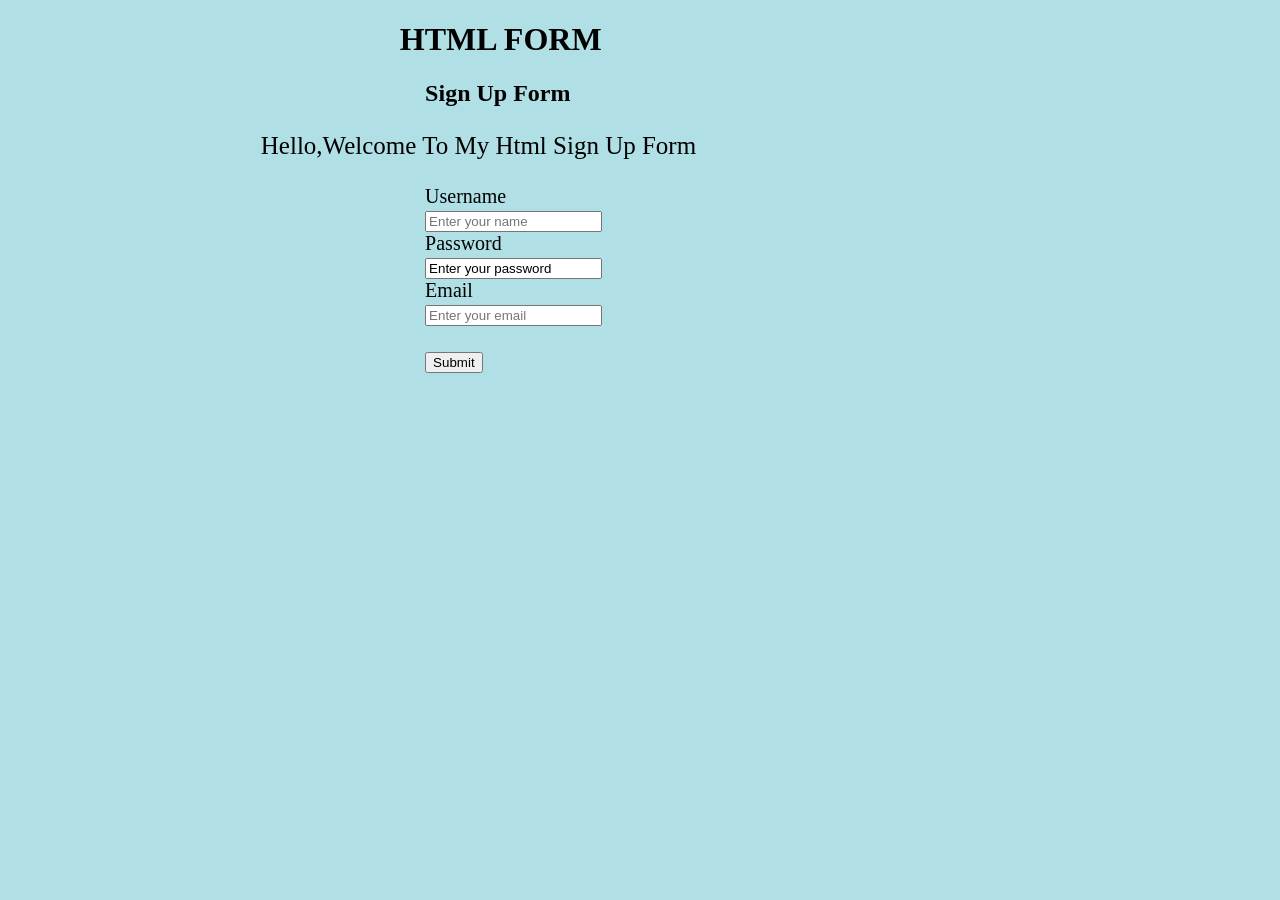
<file: index.html>
<!DOCTYPE html>
<html lang="en">
<head>
    <meta charset="UTF-8">
    <meta http-equiv="X-UA-Compatible" content="IE=edge">
    <meta name="viewport" content="width=device-width, initial-scale=1.0">
    <title>HTML FORM</title>
    <link rel="stylesheet" href="style.css">
</head>
<body>

    <form> 
        <h1>HTML FORM</h1>
        <h2>Sign Up Form</h2>
        <p>Hello,Welcome To My Html Sign Up Form </p>
        <div class="form">
        <label for="Username">Username</label><br>
        <input type="text id=username" name="username" placeholder="Enter your name"><br> 
        <label for="Password">Password</label><br>
        <input type="value" id="password" name="password" value="Enter your password"><br>
        <label for="Email">Email</label><br>
        <input type="text" id="email" name="Email" placeholder="Enter your email"><br>
        <br>
        <input type="submit" value="Submit">
    </div>  

    </form>  
</body>
</html>
</file>
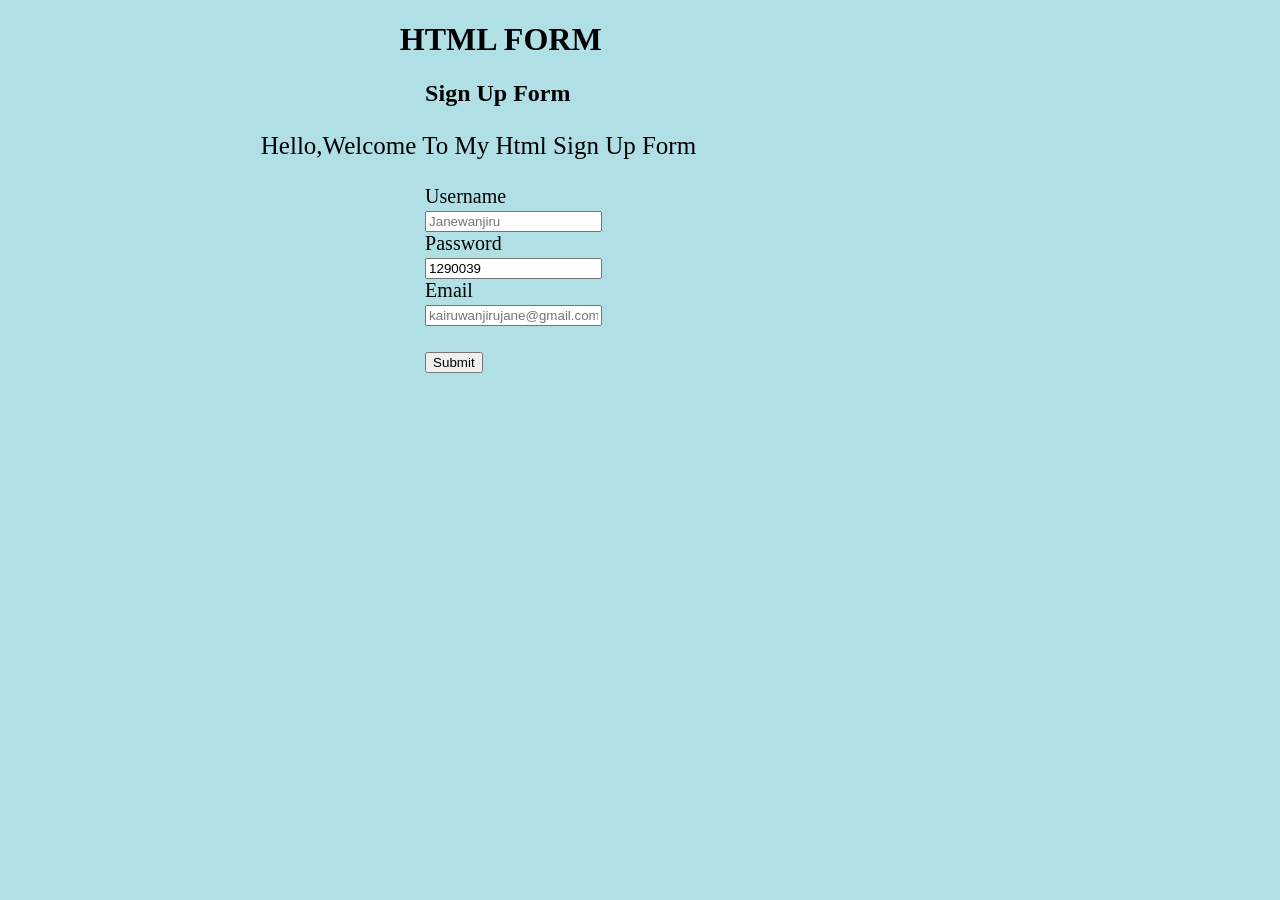
<file: main.html>
<!DOCTYPE html>
<html lang="en">
<head>
    <meta charset="UTF-8">
    <meta http-equiv="X-UA-Compatible" content="IE=edge">
    <meta name="viewport" content="width=device-width, initial-scale=1.0">
    <title>HTML FORM</title>
    <link rel="stylesheet" href="style.css">
</head>
<body>

    <form> 
        <h1>HTML FORM</h1>
        <h2>Sign Up Form</h2>
        <p>Hello,Welcome To My Html Sign Up Form </p>
        <div class="form">
        <label for="Username">Username</label><br>
        <input type="text id=username" name="username" placeholder="Janewanjiru"><br> 
        <label for="Password">Password</label><br>
        <input type="value" id="password" name="password" value="1290039"><br>
        <label for="Email">Email</label><br>
        <input type="text" id="email" name="Email" placeholder="kairuwanjirujane@gmail.com"><br>
        <br>
        <input type="submit" value="Submit">
    </div>  

    </form>  
</body>
</html>
</file>
<file: style.css>
body{
    background-color:powderblue;
}
h1{
    color:black;
    margin-left: 31%;

}
h2{
    color:black;
    margin-left: 33%;

}
p{
    color:black;
    font-size: 25px;
    margin-left: 20%;

}
.form{
    font-size: 18;
    margin-left: 33%;
    font-size:20px ;
    
}
</file>
